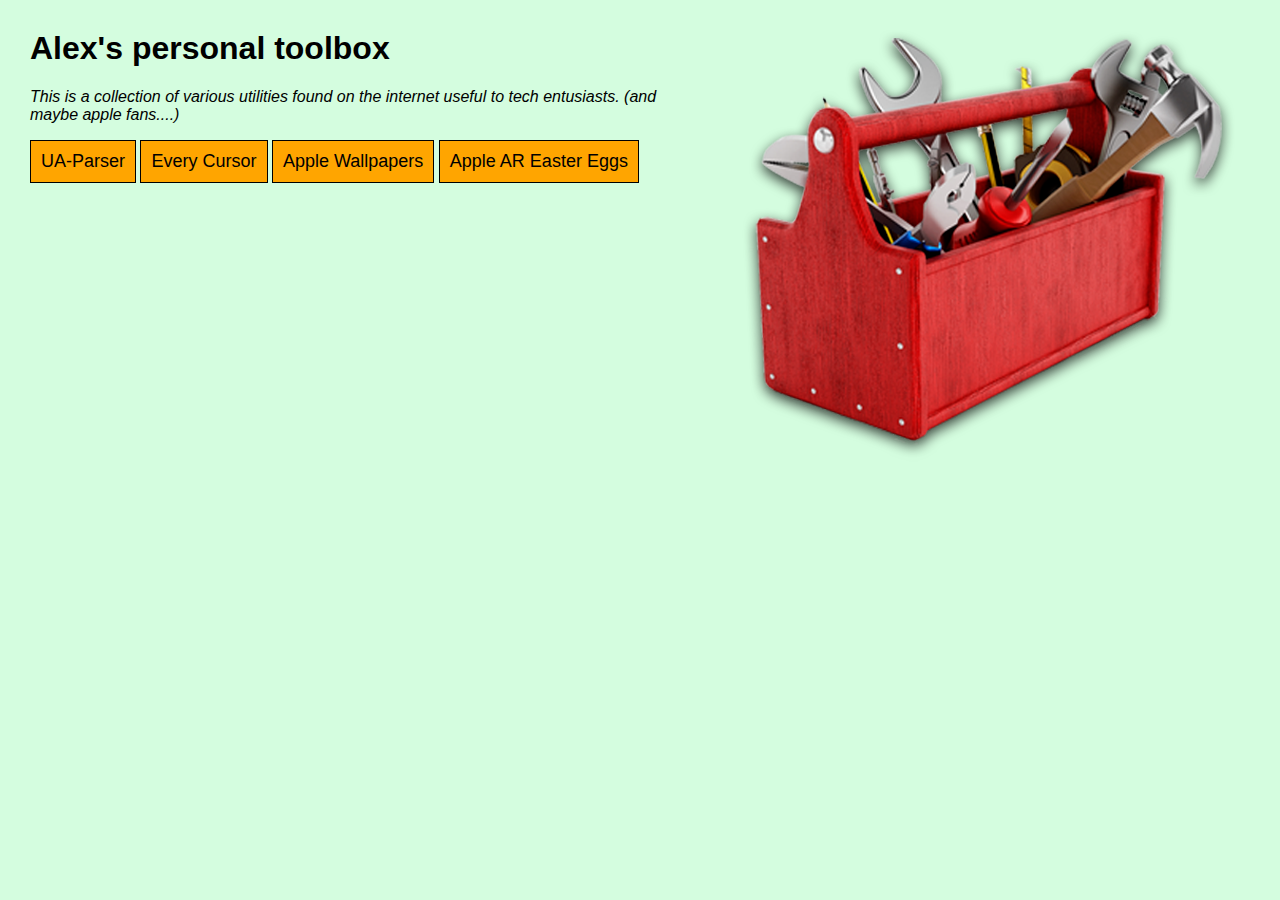
<file: index.html>
<!DOCTYPE html>
<html>
    <body>
        <head>
            <style>
                .pointer {cursor: pointer;}
            </style>
            <style>
                .HideMobile{display:inline;}
                @media screen and (max-width: 767px) {
                      .HideMobile{
                            display:none !important;
                   }
                 }
                
            </style>
            <style>
                .HideText{display:inline;}
                @media screen and (min-width: 767px) {
                      .HideText{
                            display:none !important;
                   }
                 }
                
            </style>
            <link rel="stylesheet" href="./style.css">
            <title>Alex's Toolbox</title>
            <meta name="viewport" content="width=device-width, initial-scale=1"><link rel="stylesheet" href="./style.css">
            <img src="toolbox.png" alt="rappresentation of a virtual toolbox" style="float: right; margin-right: 15px" class="HideMobile">
            <h1>Alex's personal toolbox</h1>
            <p><i>This is a collection of various utilities found on the internet useful to tech entusiasts. (and maybe apple fans....)</i></p>
            <button class="refresh-button pointer" onclick="location.href = './UA-Parser'">UA-Parser</button>
            <button class="refresh-button pointer" onclick="location.href = './All-cursor'">Every Cursor</button>
            <button class="refresh-button pointer" onclick="location.href = './ios-img'">Apple Wallpapers</button>
            <button class="refresh-button pointer" onclick="location.href = './ar'">Apple AR Easter Eggs</button>
            <br>
            <br>
            <br>
                <a class="HideText">Mobile Viewport problems? Read here!</a>
            <div class="HideText">
                <p>
                it's hard to port an entire site to a mobile viewport state correctly, and as a beginner i am not an expert at HTML.
                i tested multiple devices trough digital elmulation and i corrected every problem, but in case there is a problem, you can create an issue on GitHub! 
                </p>
            </div>
        </head>
    </body>
</html>
</file>
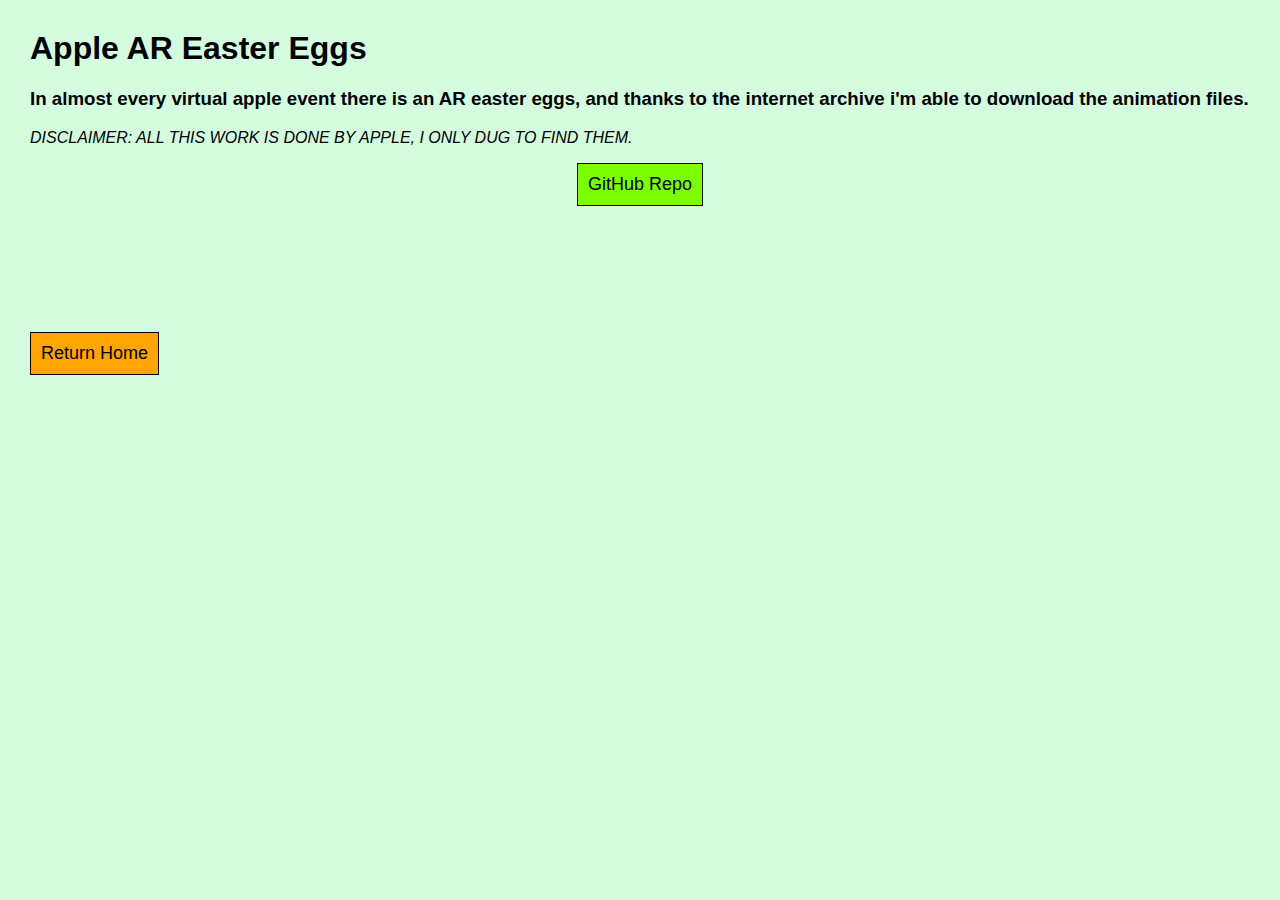
<file: ar/index.html>
<!DOCTYPE html>
<html>
    <body>
        <head>
            <style>
                .pointer {cursor: pointer;}
            </style>
            <style>
              .div {
                text-align: center;
              }
              </style>
            <link rel="stylesheet" href="./style.css">
            <title>Alex's Toolbox</title>
            <meta name="viewport" content="width=device-width, initial-scale=1"><link rel="stylesheet" href="./style.css">
            <h1>Apple AR Easter Eggs</h1>
            <h3>In almost every virtual apple event there is an AR easter eggs, and thanks to the internet archive i'm able to download the animation files.</h3>
            <p><i>DISCLAIMER: ALL THIS WORK IS DONE BY APPLE, I ONLY DUG TO FIND THEM. </i></p>
            <div class="div">
              <button class="refresh-button pointer cursor" onclick="location.href = 'https://github.com/AlessandroLatto/AR-events'">GitHub Repo</button>
            </div>
              <br>
              <br>
              <br>
              <br>
              <br>
              <br>
              <br>

              <button class="refresh-button pointer" onclick="location.href = '../index.html'">Return Home</button>
        </head>
    </body>
</html>
</file>
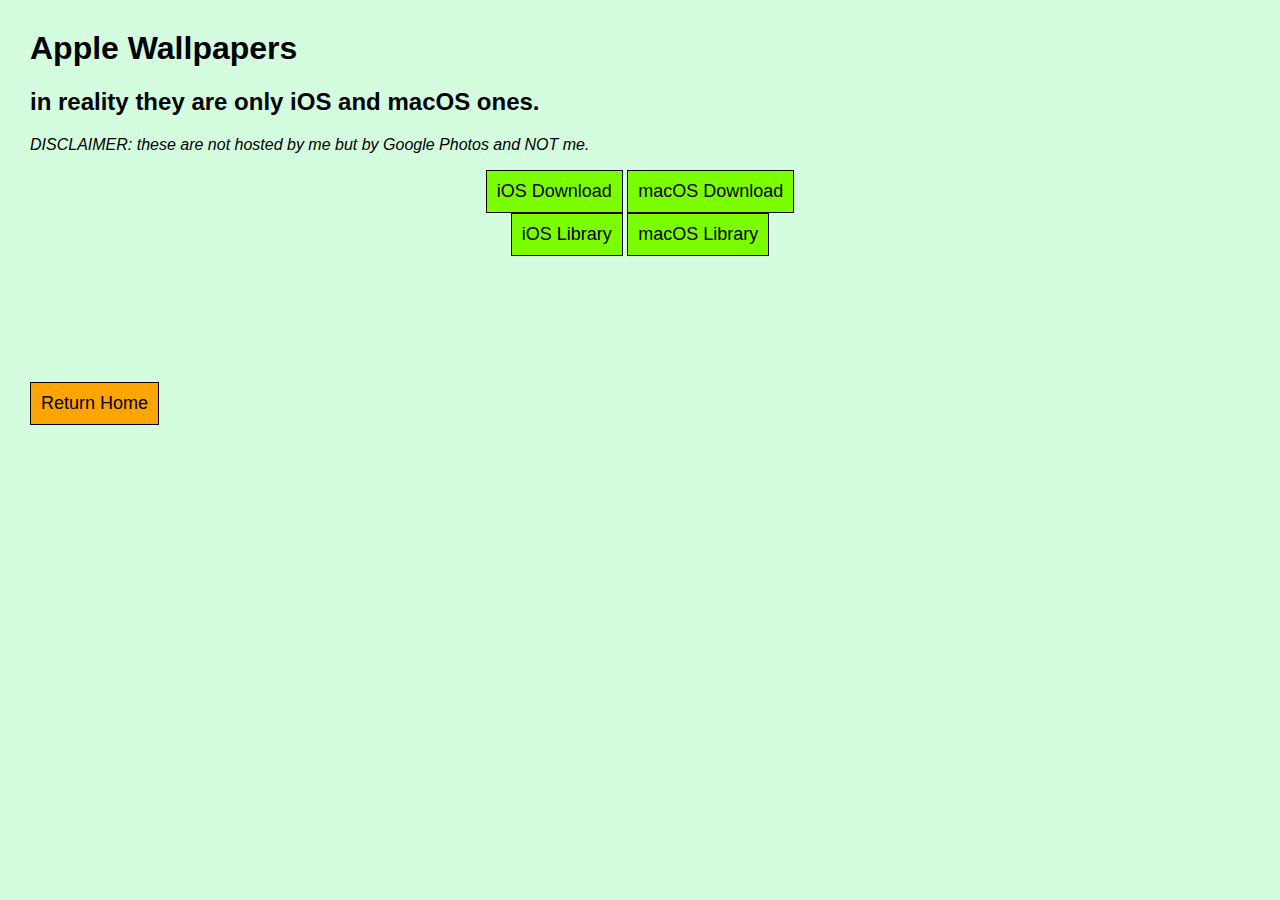
<file: ios-img/index.html>
<!DOCTYPE html>
<html>
    <body>
        <head>
            <style>
                .pointer {cursor: pointer;}
            </style>
            <style>
              .div {
                text-align: center;
              }
              </style>
            <link rel="stylesheet" href="./style.css">
            <title>Alex's Toolbox</title>
            <meta name="viewport" content="width=device-width, initial-scale=1"><link rel="stylesheet" href="./style.css">
            <h1>Apple Wallpapers</h1>
            <h2>in reality they are only iOS and macOS ones.</h2>
            <p><i>DISCLAIMER: these are not hosted by me but by Google Photos and NOT me.</i></p>
            <div class="div">
              <button class="refresh-button pointer cursor" onclick="location.href = 'https://video-downloads.googleusercontent.com/[base64]'">iOS Download</button>
              <button class="refresh-button pointer cursor" onclick="location.href = 'https://video-downloads.googleusercontent.com/[base64]'">macOS Download</button>
            </div>
            <div class="div">
              <button class="refresh-button pointer cursor" onclick="location.href = 'https://goo.gl/photos/ZVpabTtcezd35XBa9'">iOS Library</button>
              <button class="refresh-button pointer cursor" onclick="location.href = 'https://goo.gl/photos/HjY1hmo6p3jfFz8a7'">macOS Library</button>
            </div>
              <br>
              <br>
              <br>
              <br>
              <br>
              <br>
              <br>

              <button class="refresh-button pointer" onclick="location.href = '../index.html'">Return Home</button>
        </head>
    </body>
</html>
</file>
<file: style.css>
body {
  background: #d4fddf;
  font-family: Arial;
  margin: 30px;
}

#debug-container {
  max-width: 400px;
  border: 3px solid orange;
  padding: 20px;
  margin-bottom: 10px;
}

.debug-info {
  display: flex;
  justify-content: space-between;
  margin: 10px;
  font-size: 20px;
}

.refresh-button {
  padding: 10px;
  background: orange;
  border: 1px solid black;
  font-family: inherit;
  font-size: 18px;
}
</file>
<file: ar/style.css>
body {
  background: #d4fddf;
  font-family: Arial;
  margin: 30px;
}

#debug-container {
  max-width: 400px;
  border: 3px solid orange;
  padding: 20px;
  margin-bottom: 10px;
}

.debug-info {
  display: flex;
  justify-content: space-between;
  margin: 10px;
  font-size: 20px;
}

.refresh-button {
  padding: 10px;
  background: orange;
  border: 1px solid black;
  font-family: inherit;
  font-size: 18px;
}

.cursor {
  padding: 10px;
  background: rgb(123, 255, 0);
  border: 1px solid black;
  font-family: inherit;
  font-size: 18px;


}
</file>
<file: ios-img/style.css>
body {
  background: #d4fddf;
  font-family: Arial;
  margin: 30px;
}

#debug-container {
  max-width: 400px;
  border: 3px solid orange;
  padding: 20px;
  margin-bottom: 10px;
}

.debug-info {
  display: flex;
  justify-content: space-between;
  margin: 10px;
  font-size: 20px;
}

.refresh-button {
  padding: 10px;
  background: orange;
  border: 1px solid black;
  font-family: inherit;
  font-size: 18px;
}

.cursor {
  padding: 10px;
  background: rgb(123, 255, 0);
  border: 1px solid black;
  font-family: inherit;
  font-size: 18px;


}
</file>
